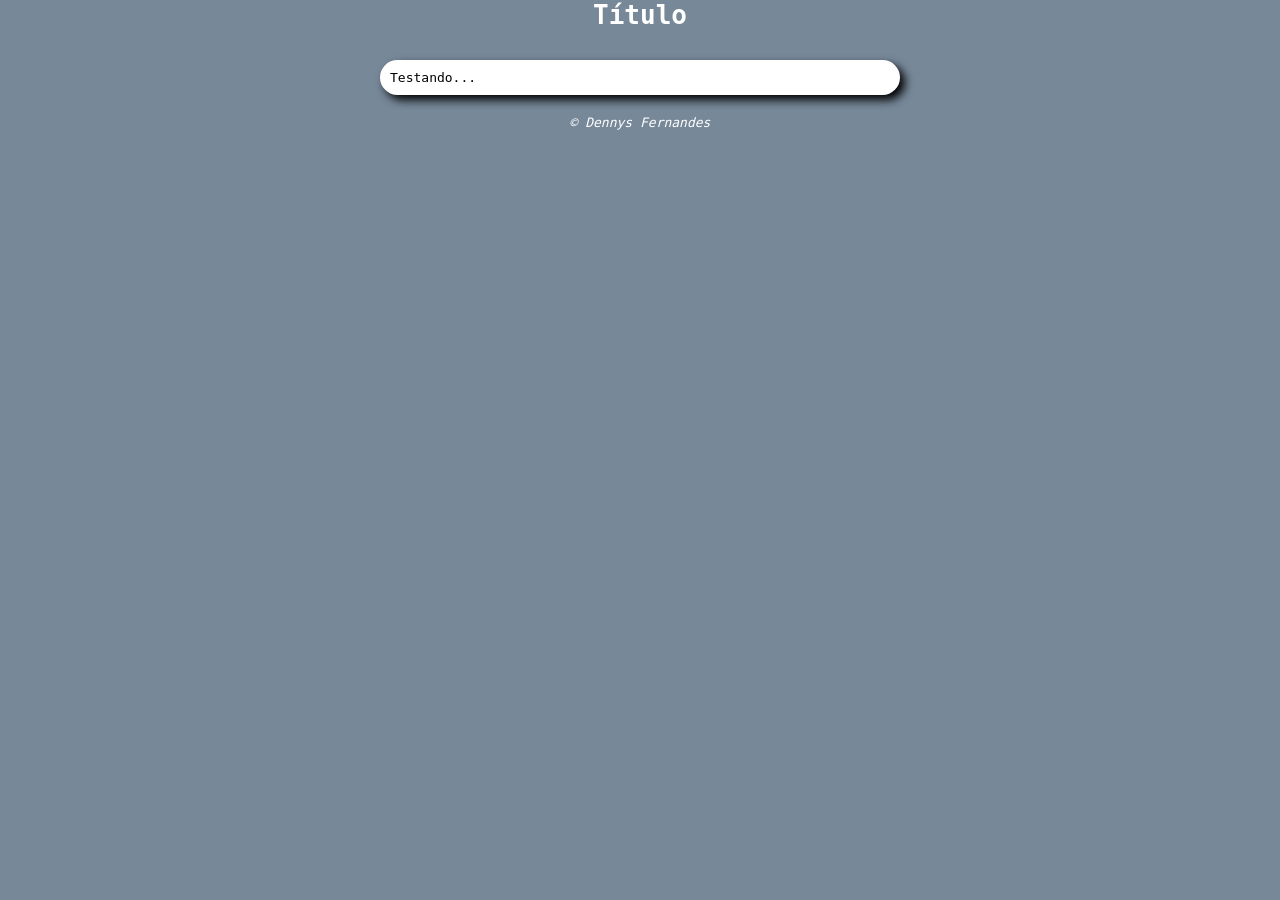
<file: aula12ex/index.html>
<!DOCTYPE html>
<html lang="pt-br">
<head>
    <meta charset="UTF-8">
    <meta name="viewport" content="width=device-width, initial-scale=1.0">
    <link rel="stylesheet" href="estilo/style.css">
    <title>Modelo de Exercício</title>
</head>
<body>
    <header>
        <h1>Título</h1>
    </header>
    <section>
        <div>
            Testando...
        </div>

        <div>

        </div>
    </section>
    <footer>
        <p>&copy; Dennys Fernandes</p>
    </footer>
    <script src="script.js"></script>
</body>
</html>
</file>
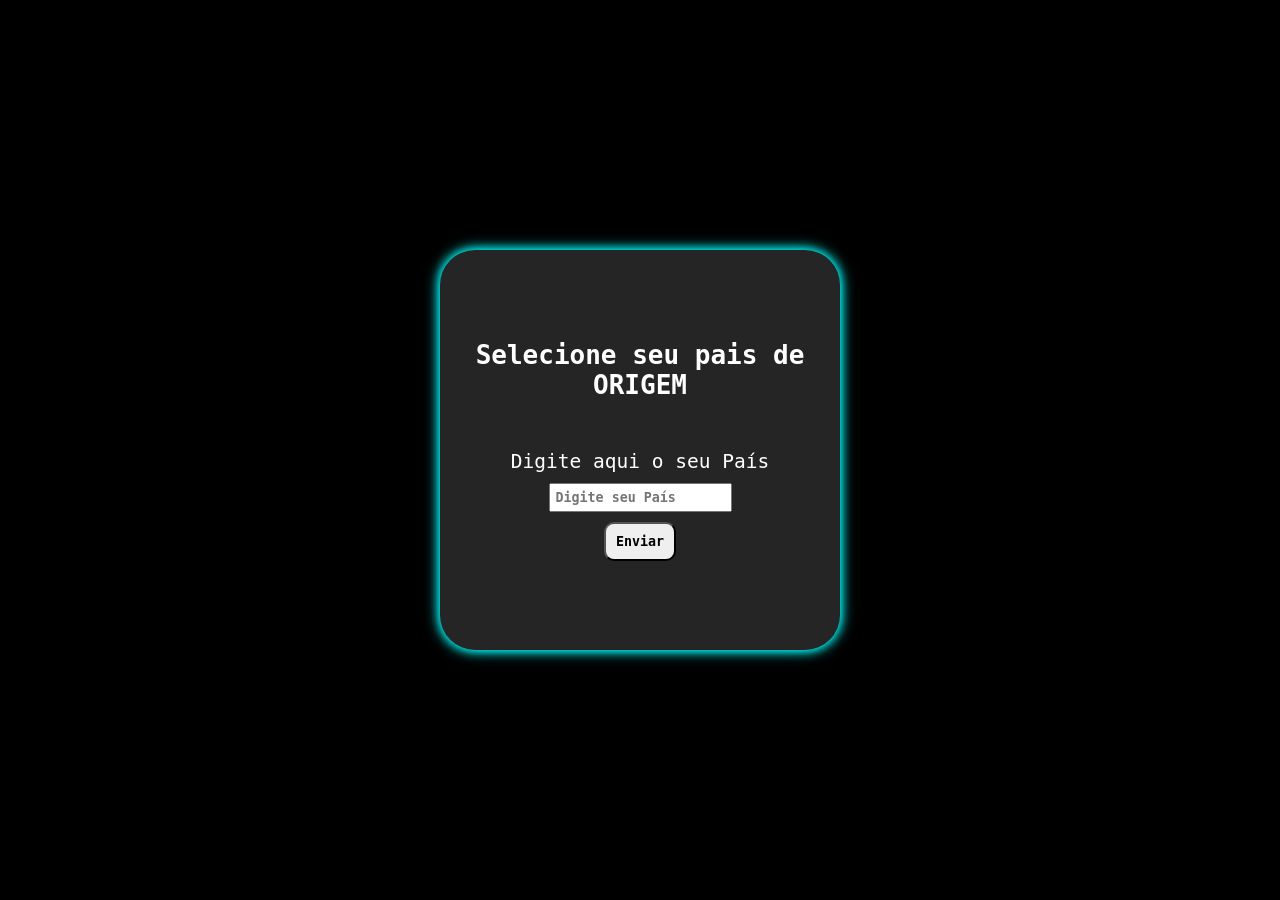
<file: aula11/ex001/index.html>
<!DOCTYPE html>
<html lang="pt-BR">
  <head>
    <meta charset="UTF-8" />
    <meta name="viewport" content="width=device-width, initial-scale=1.0" />
    <link rel="stylesheet" href="estilo/style.css">
    <title>Ex.País</title>
  </head>
  <body>
    <form id="bg">
        <h1>Selecione seu pais de ORIGEM</h1>
        <label>Digite aqui o seu País </label>
        <input type="text" name="txtpaís" id="seupaís" placeholder="Digite seu País"/>
        <input class="button" type="button" value="Enviar" onclick="suanacionalidade()" />
        <div id="res"></div>
    </form>
    <script src="../ex001/ex001.js"></script>
  </body>
</html>
</file>
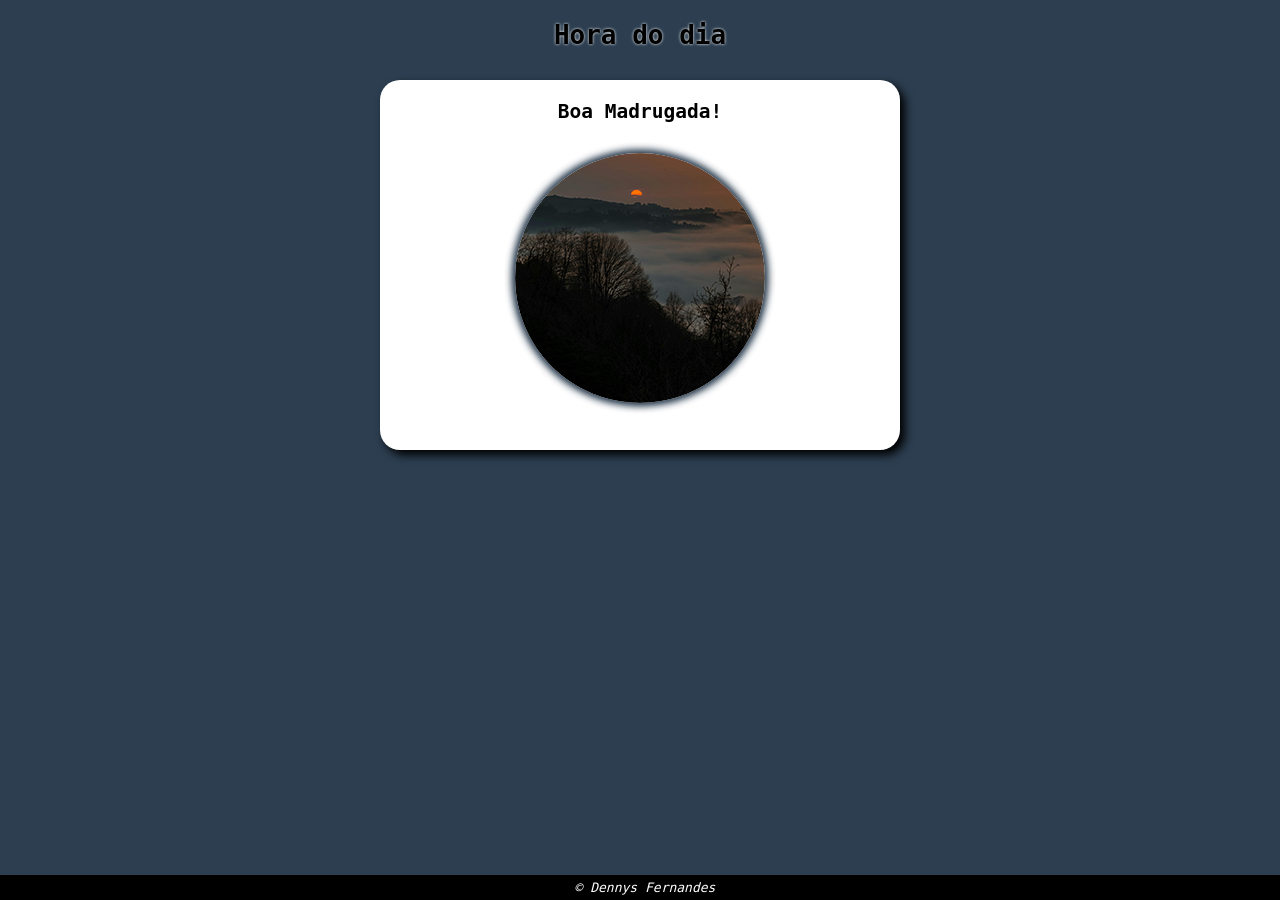
<file: aula12ex/ex014/index.html>
<!DOCTYPE html>
<html lang="pt-br">
  <head>
    <meta charset="UTF-8" />
    <meta name="viewport" content="width=device-width, initial-scale=1.0" />
    <link rel="stylesheet" href="estilo/style.css" />
    <title>Modelo de Exercício</title>
  </head>
  <body onload="carregar()">
    <header>
      <h1 id="titulo">Hora do dia</h1>
    </header>
    <section>
      <div id="msg"></div>
      <div id="foto">
        <img id="imagem" src="manha250px.png" alt="fotomanhã" />
      </div>
    </section>
    <script src="script.js"></script>
    <footer>
        <p>&copy; Dennys Fernandes</p>
      </footer>
  </body>
</html>
</file>
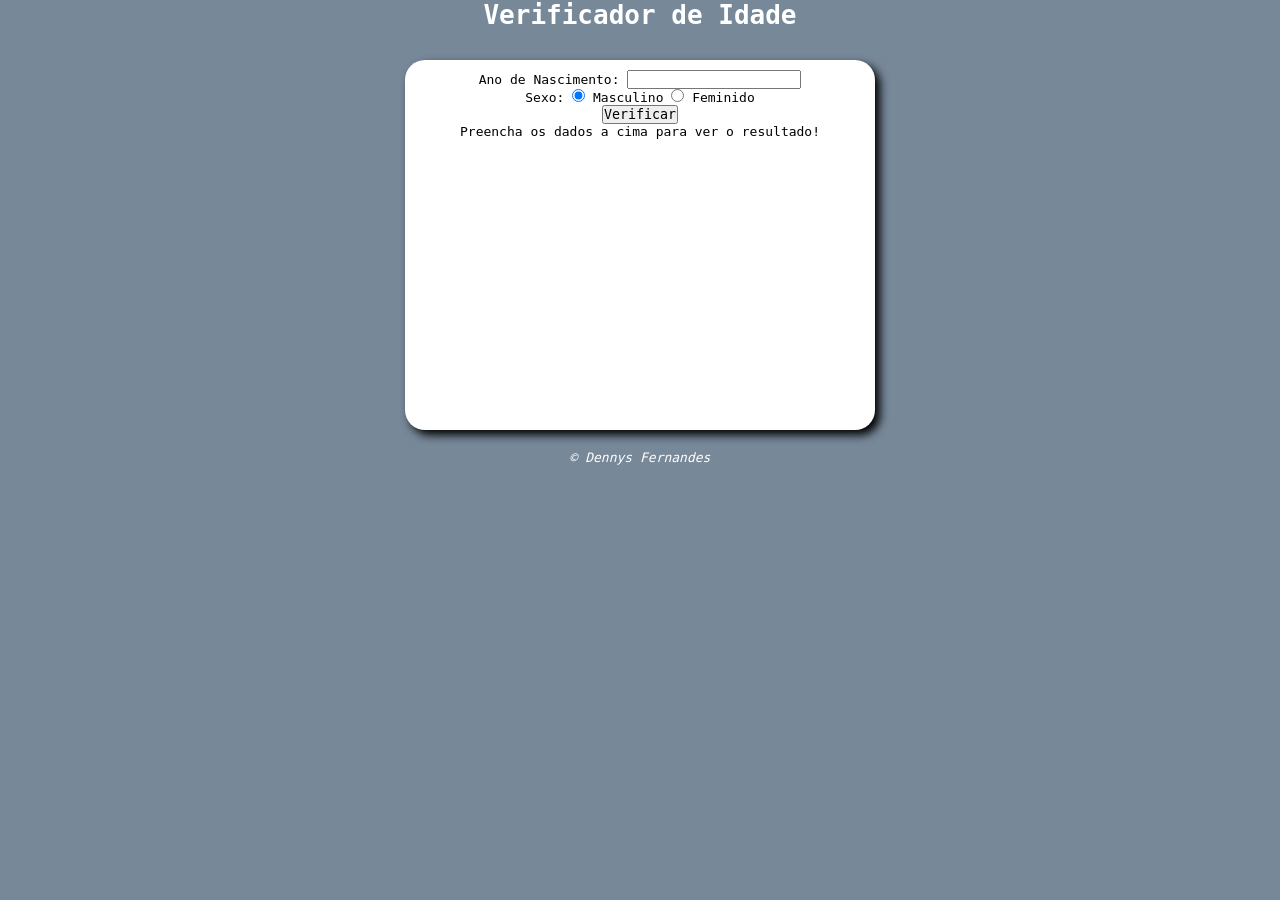
<file: aula12ex/ex015/index.html>
<!DOCTYPE html>
<html lang="pt-br">
  <head>
    <meta charset="UTF-8" />
    <meta name="viewport" content="width=device-width, initial-scale=1.0" />
    <link rel="stylesheet" href="estilo/style.css" />
    <title>Verificador de Idade</title>
  </head>
  <body>
    <header>
      <h1>Verificador de Idade</h1>
    </header>
    <section>
      <div class="img">
        <p>
          Ano de Nascimento:
          <input type="number" name="txtano" id="txtano" min="0" />
        </p>
        <p>
          Sexo:
          <input type="radio" name="radsex" id="masc" checked>
          <label for="masc">Masculino</label>
          <input type="radio" name="radsex" id="fem">
          <label for="fem">Feminido</label>
        </p>
        <p>
          <input type="button" value="Verificar" onclick="verificar()">
        </p>
      </div>

      <div id="res">
        Preencha os dados a cima para ver o resultado!
      </div>

    </section>
    <script src="script.js"></script>
    <footer>
      <p>&copy; Dennys Fernandes</p>
    </footer>
  </body>
</html>
</file>
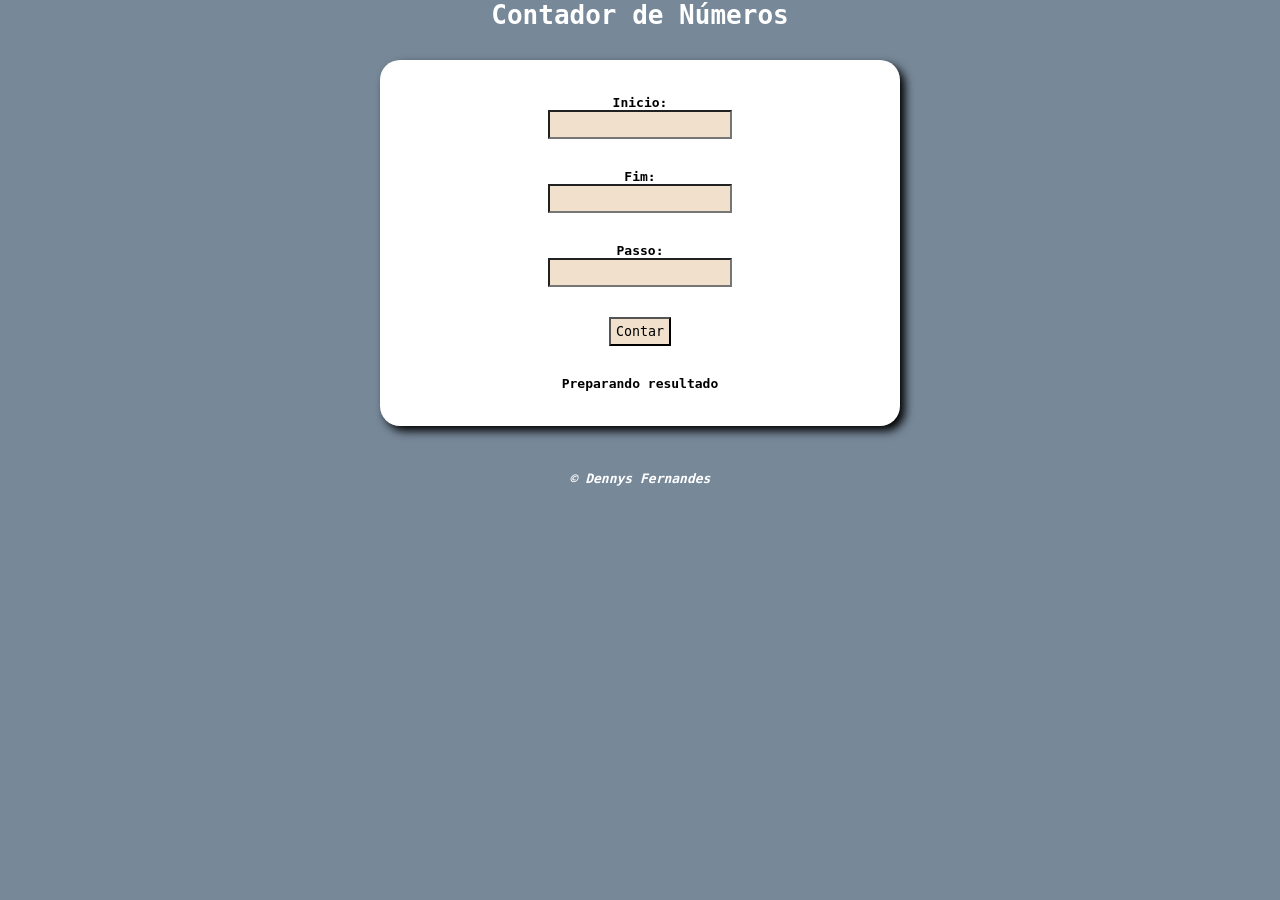
<file: aula14ex/ex016/index.html>
<!DOCTYPE html>
<html lang="pt-br">
  <head>
    <meta charset="UTF-8" />
    <meta name="viewport" content="width=device-width, initial-scale=1.0" />
    <link rel="stylesheet" href="estilo/style.css" />
    <title>Contador</title>
  </head>
  <body>
    <header>
      <h1>Contador de Números</h1>
    </header>
    <section>
      <div class="dados">
        <p>Inicio: <input type="number" name="inicio" id="txti" /></p>
        <p>Fim: <input type="number" name="fim" id="txtf" /></p>
        <p>Passo: <input type="number" name="passo" id="txtp" /></p>
        <p><input id="bt2" type="button" value="Contar" onclick="contar()"></p>        
      </div>

      <div id="res">
        <p>Preparando resultado</p>
      </div>
    </section>
    <footer>
      <p>&copy; Dennys Fernandes</p>
    </footer>
    <script src="script.js"></script>
  </body>
</html>
</file>
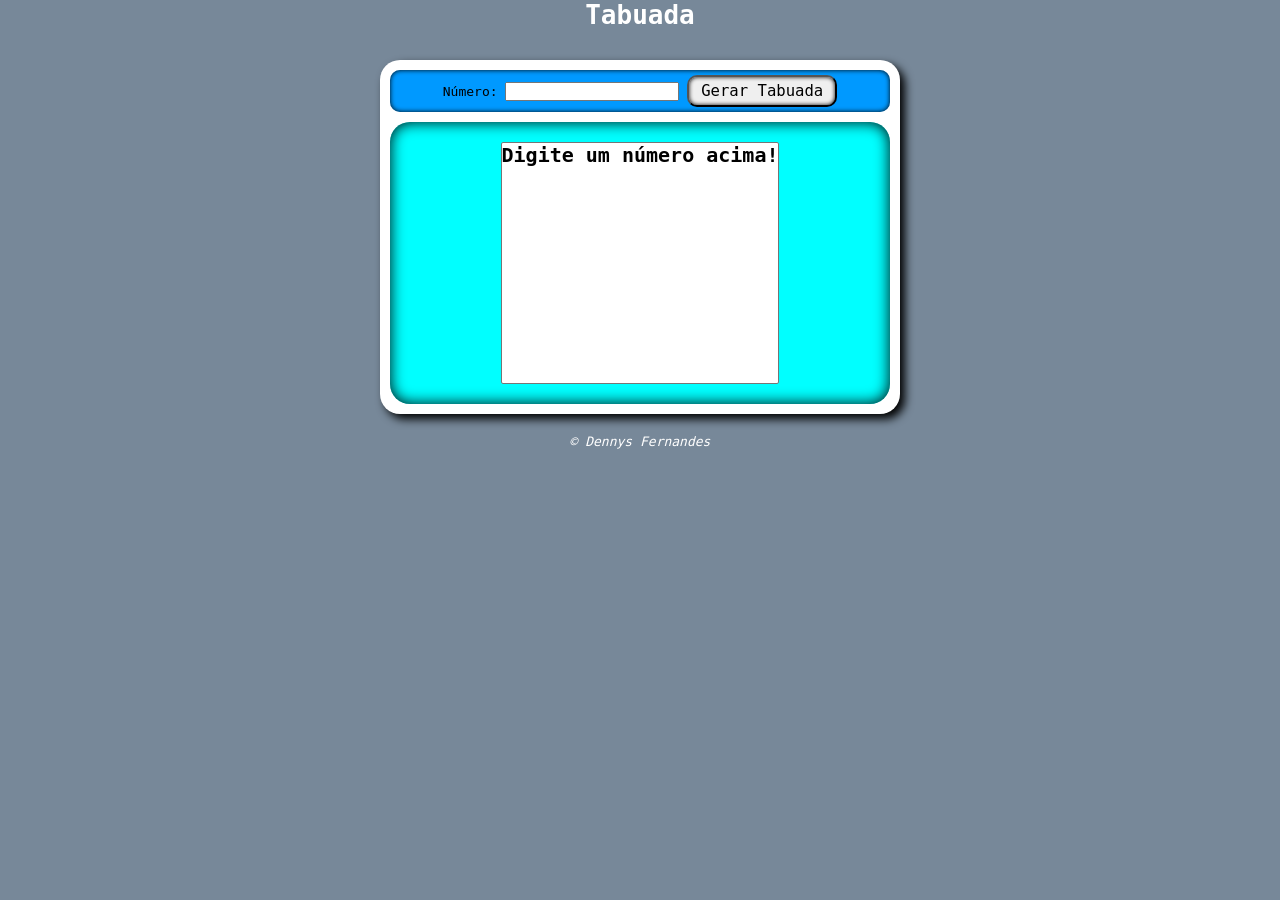
<file: aula14ex/ex017/index.html>
<!DOCTYPE html>
<html lang="pt-br">
  <head>
    <meta charset="UTF-8" />
    <meta name="viewport" content="width=device-width, initial-scale=1.0" />
    <link rel="stylesheet" href="estilo/style.css" />
    <title>Tabuada</title>
  </head>
  <body>
    <header>
      <h1>Tabuada</h1>
    </header>
    <section>
      <div id="input">
        <p>
          Número: <input type="number" name="num" id="txtn" />
          <input class="bt" type="button" value="Gerar Tabuada" onclick="tabuada()" />
        </p>
      </div>

      <div id="tab">
        <select name="tabuada" id="seltab" size="10">
          <option>Digite um número acima!</option>
        </select>
      </div>
    </section>
    <footer>
      <p>&copy; Dennys Fernandes</p>
    </footer>
    <script src="script.js"></script>
  </body>
</html>
</file>
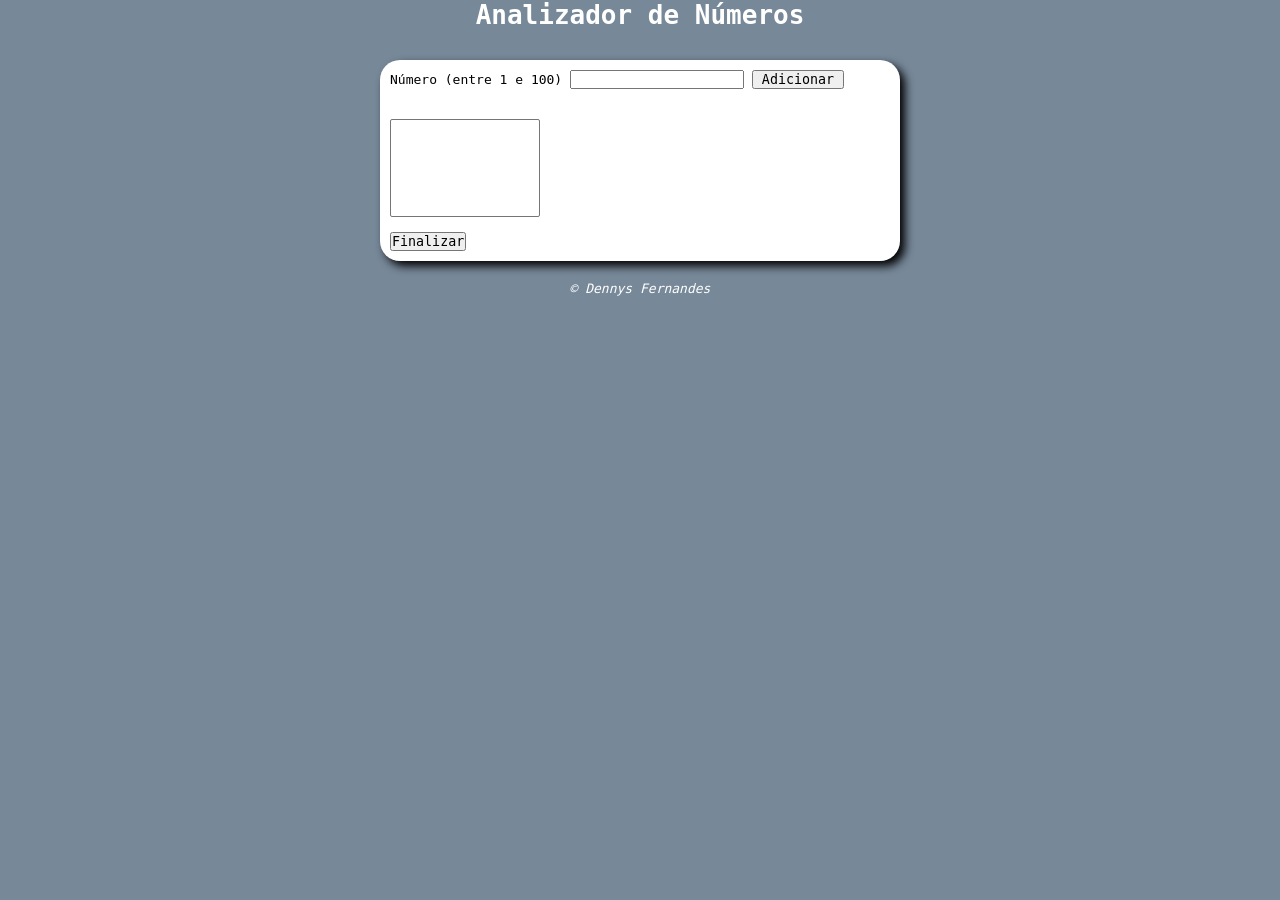
<file: aula16ex/ex018/index.html>
<!DOCTYPE html>
<html lang="pt-br">
  <head>
    <meta charset="UTF-8" />
    <meta name="viewport" content="width=device-width, initial-scale=1.0" />
    <link rel="stylesheet" href="estilo/style.css" />
    <title>Analizador de Números</title>
  </head>
  <body>
    <header>
      <h1>Analizador de Números</h1>
    </header>
    <section>
      <div>
        <p>
          Número (entre 1 e 100) <input type="number" name="fnum" id="fnum" />
          <input type="button" value=" Adicionar " onclick="adicionar()" />
        </p>
        <br /><br /><select name="flist" id="flist" size="6"></select>
        <br /><br /><input
          type="button"
          value="Finalizar"
          onclick="finalizar()"
        />
      </div>
      <div>
        <div id="res"></div>
      </div>
    </section>
    <footer>
      <p>&copy; Dennys Fernandes</p>
    </footer>
    <script src="script.js"></script>
  </body>
</html>
</file>
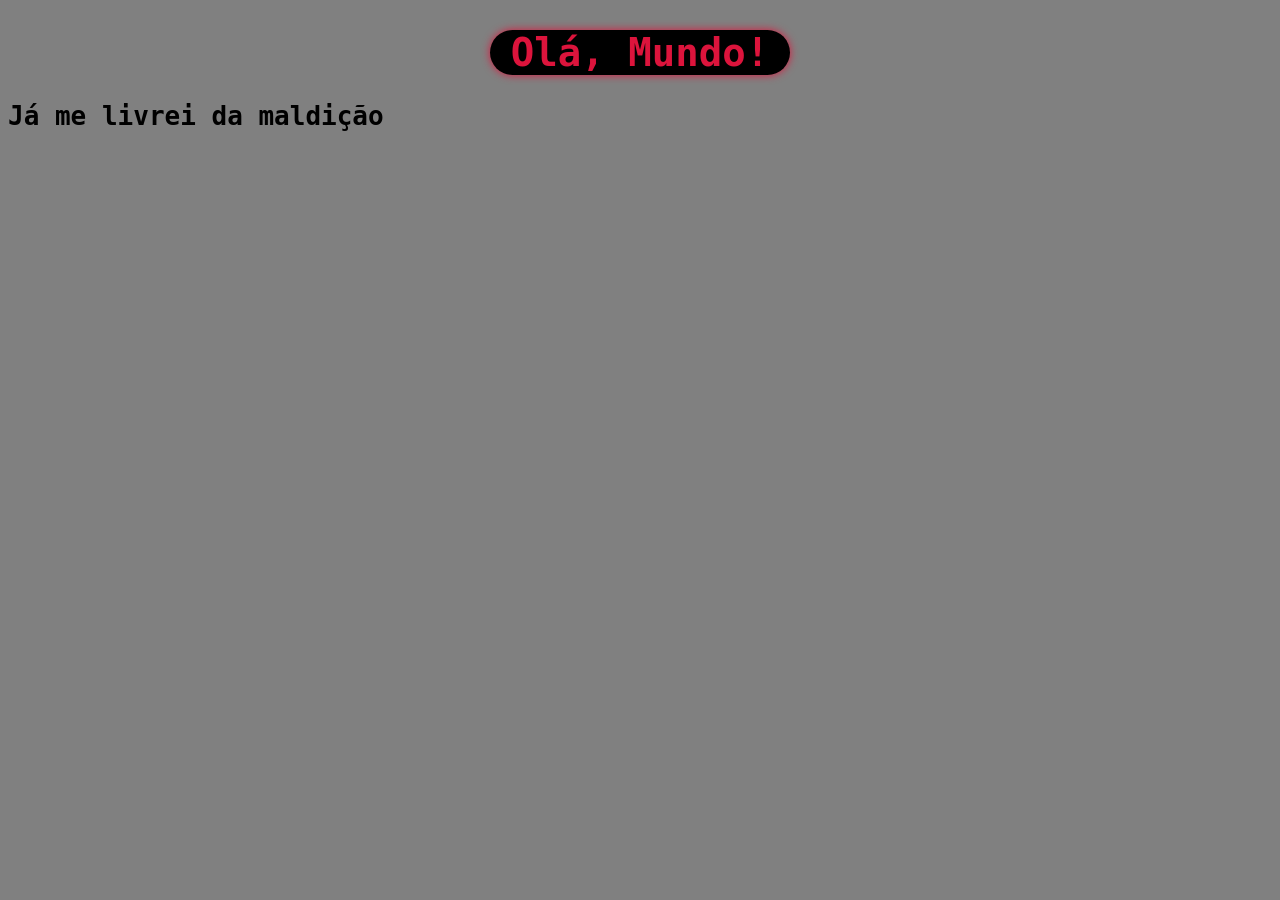
<file: aula04/ex001.html>
<!DOCTYPE html>
<html lang="pt-br">
  <head>
    <meta charset="UTF-8" />
    <meta name="viewport" content="width=device-width, initial-scale=1.0" />
    <title>Meu primeiro programa!</title>
    <style>
      body {
        background-color: gray;
        font-family: monospace;
      }
      h1 {
        font-size: 3em;
        color: crimson;
        font-weight: bolder;
        background-color: black;
        width: 300px;
        margin: auto;
        margin-top: 30px;
        text-align: center;
        border-radius: 30px;
        box-shadow: 0px 0px 8px crimson;
      }

      h1:hover {
        cursor: pointer;
        color: black;
        background-color: crimson;
        box-shadow: inset 0px 0px 30px black;
        padding: 5px;
        transition: all 0.5s;
      }
      p {
        font-size: 2em;
        font-weight: bolder;
      }
    </style>
  </head>
  <body>
    <h1>Olá, Mundo!</h1>
    <p>Já me livrei da maldição</p>
    <script>
      window.alert("Minha primeira mensagem!");
      window.confirm('Está gostando de JS ?')
      window.prompt('Qual é o seu Nome?')
    </script>
  </body>
</html>
</file>
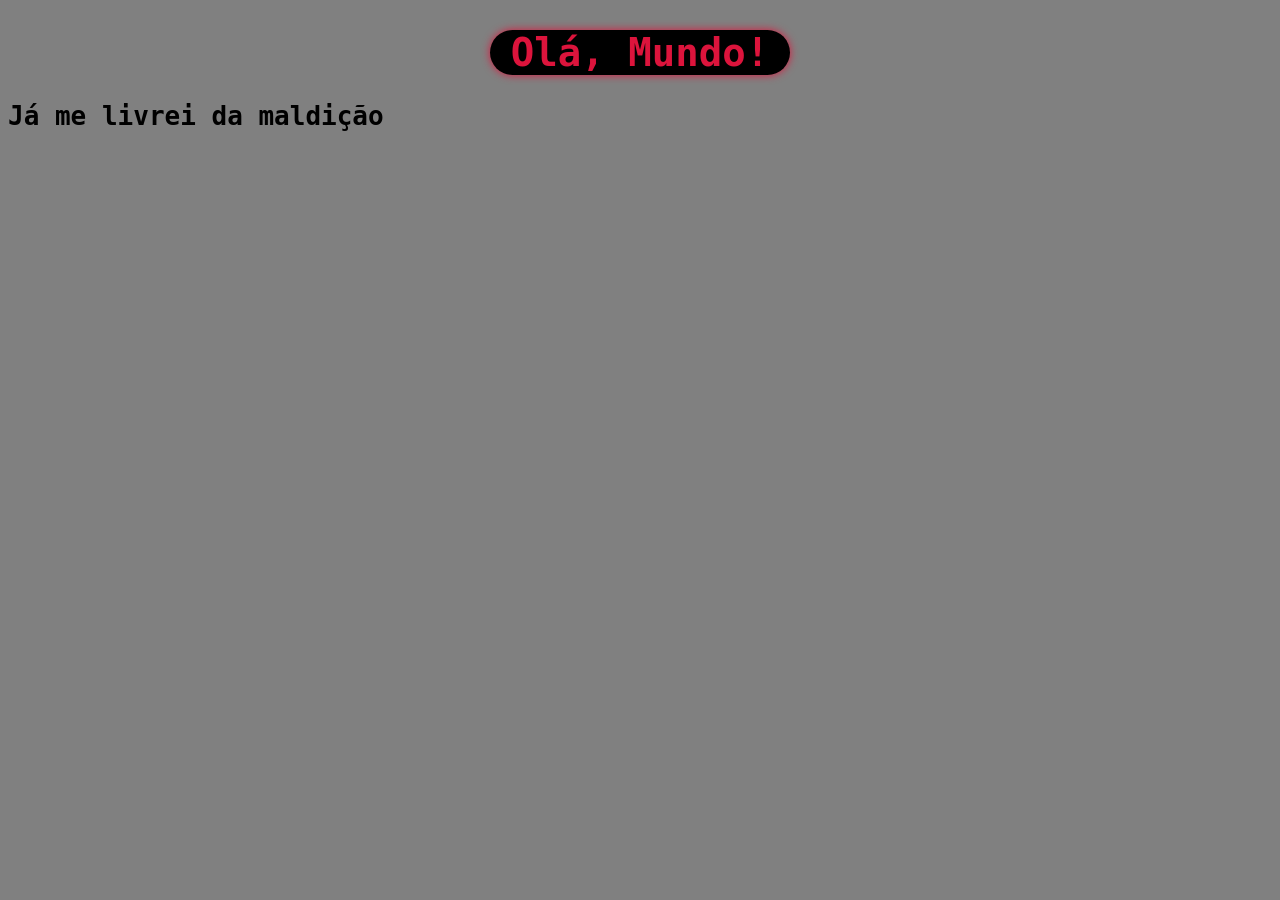
<file: aula06/aula002 copy.html>
<!DOCTYPE html>
<html lang="pt-br">
  <head>
    <meta charset="UTF-8" />
    <meta name="viewport" content="width=device-width, initial-scale=1.0" />
    <title>Meu primeiro programa!</title>
    <style>
      body {
        background-color: gray;
        font-family: monospace;
      }
      h1 {
        font-size: 3em;
        color: crimson;
        font-weight: bolder;
        background-color: black;
        width: 300px;
        margin: auto;
        margin-top: 30px;
        text-align: center;
        border-radius: 30px;
        box-shadow: 0px 0px 8px crimson;
      }

      h1:hover {
        cursor: pointer;
        color: black;
        background-color: crimson;
        box-shadow: inset 0px 0px 30px black;
        padding: 5px;
        transition: all 0.5s;
      }
      p {
        font-size: 2em;
        font-weight: bolder;
      }
    </style>
  </head>
  <body>
    <h1>Olá, Mundo!</h1>
    <p>Já me livrei da maldição</p>
    <script>
      var nome = window.prompt("Qual é o seu Nome?"); // Serve para perguntar o nome.
      window.alert("É um grande prazer te conhecer, " + nome); //Concatenação
    </script>
  </body>
</html>
</file>
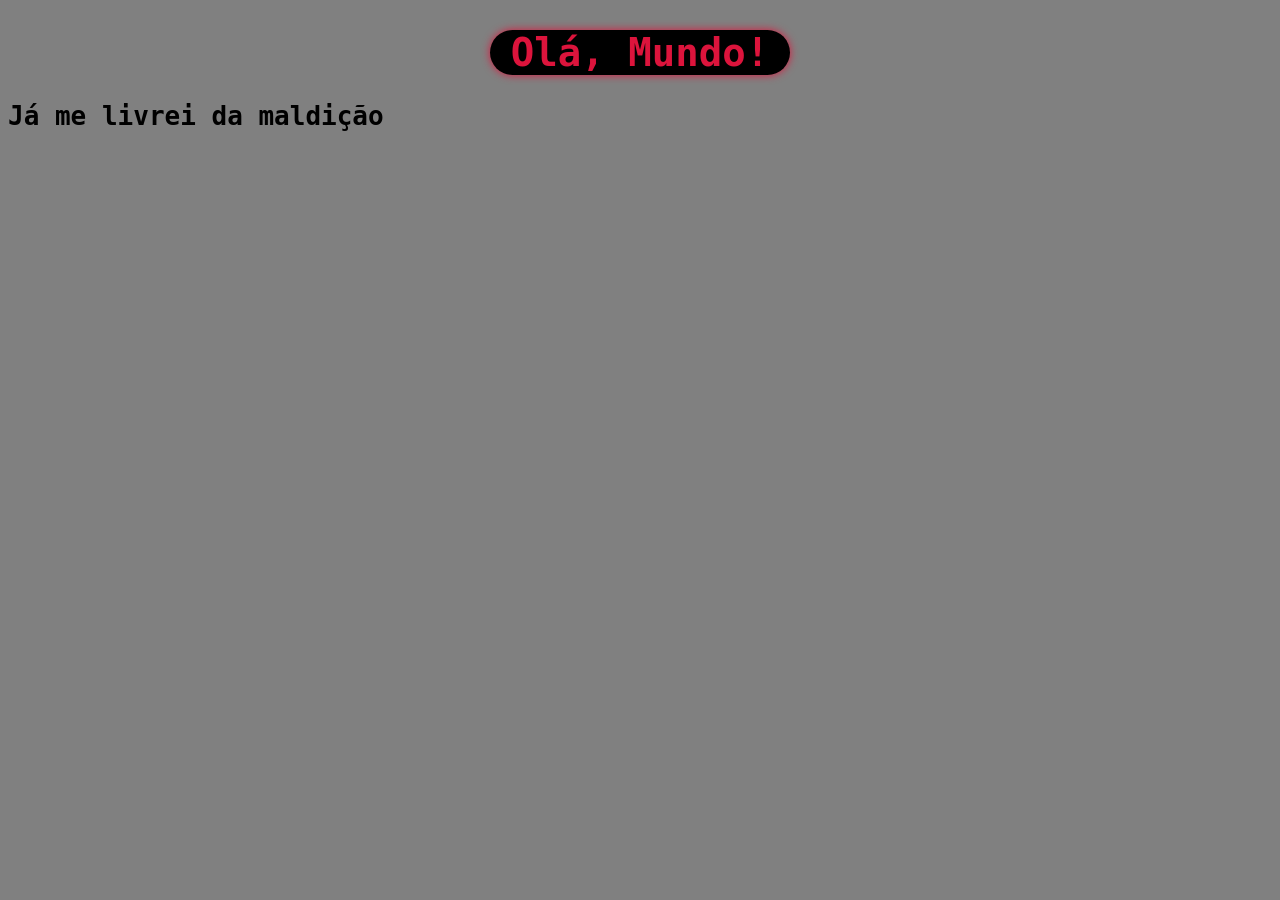
<file: aula06/aula003.html>
<!DOCTYPE html>
<html lang="pt-br">
  <head>
    <meta charset="UTF-8" />
    <meta name="viewport" content="width=device-width, initial-scale=1.0" />
    <title>Meu primeiro programa!</title>
    <style>
      body {
        background-color: gray;
        font-family: monospace;
      }
      h1 {
        font-size: 3em;
        color: crimson;
        font-weight: bolder;
        background-color: black;
        width: 300px;
        margin: auto;
        margin-top: 30px;
        text-align: center;
        border-radius: 30px;
        box-shadow: 0px 0px 8px crimson;
      }

      h1:hover {
        cursor: pointer;
        color: black;
        background-color: crimson;
        box-shadow: inset 0px 0px 30px black;
        padding: 5px;
        transition: all 0.5s;
      }
      p {
        font-size: 2em;
        font-weight: bolder;
      }

      /*
      Number.parseInt(n) "converte para numeros inteiros" EX. 1, 2, 3, 5, 6
      Number.parseFloat(n) "converte para numeros reias" 1.1, 1.2, 1.3, 1.5
      var s = 'JavaScript'
      'Eu estou aprendendo s' (não faz interpolação)
      'Eu estou aprendendo' + s (usa concatenação) 
      ´Eu uso aprendendo ${s}´ (usa template string)
       s.lenght (Quantos caracteres a string tem)
       s.toUperCase() (Tudo para 'MAIÚSCULA')
       s.toLowerCase() (Tudo apra 'MINÚSCULA')
      */
    </style>
  </head>
  <body>
    <h1>Olá, Mundo!</h1>
    <p>Já me livrei da maldição</p>
    <script>
      var n1 = Number(window.prompt("Digite um número")); //windrow.prompt retrona a soma como "string"
      var n2 = Number(window.prompt("Digite outro número"));
      var s = n1 + n2;
      window.alert(`A soma entre ${n1} e ${n2} é igual a ${s}`);
      window.alert("A soma dos valores é " + s.toString); // ((+) para adição e para concatenação)
      // (Number + Number) para adição
      // (String + String) para concatenação
      // (s.toStringo ou String(s) )
    </script>
  </body>
</html>
</file>
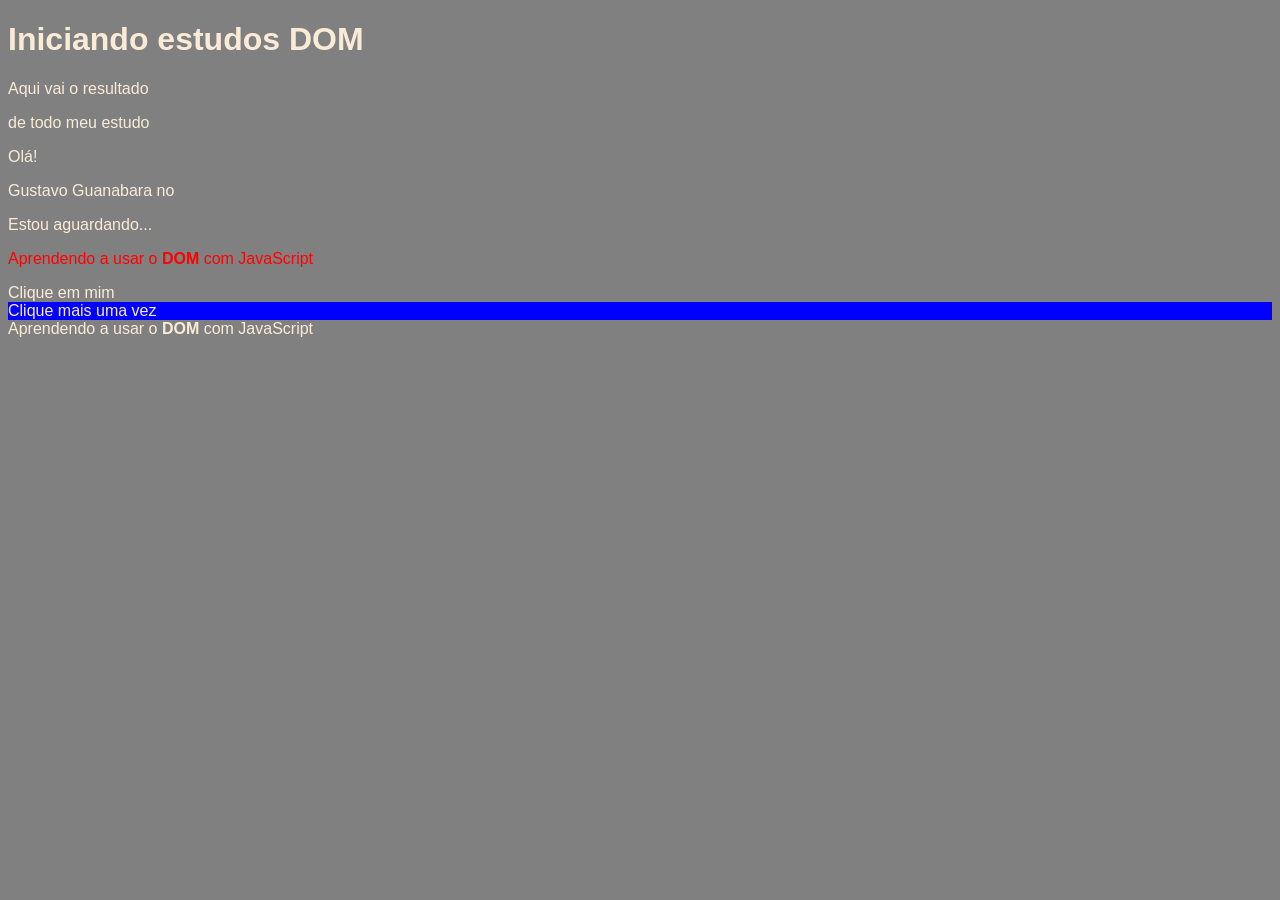
<file: aula06/ex005.html>
<!DOCTYPE html>
<html lang="pt-BR">
  <head>
    <meta charset="UTF-8" />
    <meta name="viewport" content="width=device-width, initial-scale=1.0" />
    <title>Primeiros passos com DOM</title>
    <style>
      body {
        background-color: black;
        color: antiquewhite;
        font: normal 12pt arial;
      }
    </style>
  </head>
  <body>
    <!--DOCUMENT OBJECT MODEL
    Árvoce DOM
    Window -> location
       '-> document > HTML -> head -> (meta, title)
       '-> history      '-> body 
                             '-> (h1, p, p(strong), div)


    getElementsByTagName () "por marca"
    getElementsByTagid () "por ID"
    getElementsByName () "por Nome"
    getElementsByClassName () "por classe"
    querySelector()" por Seletor"
    querySelectorAll() " por Seletor"


    -->

    <h1>Iniciando estudos DOM</h1>
    <p>Aqui vai o resultado</p>
    <p>de todo meu estudo</p>
    <p name="curso">no curso do prof.</p>
    <p class="gguanabara">Gustavo Guanabara no</p>
    <p id="msg">Curso em video</p>
    <p>Aprendendo a usar o <strong>DOM</strong> com JavaScript</p>
    <div>Clique em mim</div>
    <div id="msg">Clique mais uma vez</div>
    <script>
      var corpo = window.document.body; /* variável para o body */
      corpo.style.background = "gray";

      var p1 = window.document.getElementsByTagName("p")[5];
      /* variável para o elemento p de acordo com a linha [0, 1, 2, 3...]*/
      window.document.write(p1.innerHTML);
      /* innerText -sem formatação/innderHTML com formatação */
      p1.style.color = "red";
      window.alert(p1.innerText);

      var d = window.document.getElementById("msg");
      d.innerText = "Estou aguardando...";
      /*Troca o paragrafo com a variável de id="msg" para a frase escolhida */

      var d = window.document.getElementsByName("curso")[0];
      d.innerText = "Olá!";

      var d = window.document.querySelector("div#msg");
      d.style.background = "blue";
    </script>
  </body>
</html>
</file>
<file: aula12ex/estilo/style.css>
@charset "UTF-8";

* {
  margin: 0px;
  padding: 0px;
  font-family: monospace;
}

body {
  background-color: lightslategrey;
}

header {
  color: white;
  text-align: center;
}

section {
  width: 500px;  
  background-color: white;
  border-radius: 10px;
  margin: auto;
  margin-top: 30px;
  padding: 10px;
  box-shadow: 5px 5px 10px black;
  border-radius: 20px;
}

footer {
  text-align: center;
  padding: 20px;
  color: white;
  font-style: italic;
}
</file>
<file: aula11/ex001/estilo/style.css>
@charset "UTF-8";

* {
  font-family: monospace;
  margin: 0px;
  padding: 0px;
}
body {
  display: flex;
  justify-content: center;
  background-color: black;
  color: white;
  position: absolute;
  top: 50%;
  left: 50%;
  transform: translate(-50%, -50%);
}
form#bg {
  border-radius: 35px;
  position: relative;
  display: flex;
  text-align: center;
  flex-flow: column wrap;
  justify-content: center;
  align-items: center;
  width: 400px;
  height: 400px;
  background-color: rgb(37, 37, 37);
  box-shadow: 0px 0px 10px aqua, 0px 0px 15px aqua;
  transition: all 0.3s ease-in-out;
}

form#bg:hover {
  transition: all 0.5s ease-in-out;
  box-shadow: 0px 0px 10px aqua, 0px 0px 20px aqua, 0px 0px 25px aqua;
  filter: brightness(1.2);
}

h1 {
  font-size: 2em;
  padding-bottom: 50px;
}

input {
  padding: 5px;
  font-weight: bolder;
}
form > input.button {
  margin-top: 10px;
  padding: 10px;
  border-radius: 10px;
}

label {
  font-size: 1.5em;
  padding-bottom: 10px;
}
</file>
<file: aula12ex/ex014/estilo/style.css>
@charset "UTF-8";

* {
  margin: 0px;
  padding: 0px;
  font-family: monospace;
}

body {
  text-align: center;
  background-color: grey;
}

header {
  color: white;
}
header > h1 {
  margin-top: 20px;
  font-weight: bolder;
  color: black;
  text-shadow: 0px 0px 3px white;
}

section {
  width: 500px;
  height: 350px;
  background-color: white;
  border-radius: 10px;
  margin: auto;
  margin-top: 30px;
  padding: 10px;
  box-shadow: 5px 5px 10px black;
  border-radius: 20px;
}

#msg {
  padding: 10px;
  font-size: 1.5em;
  font-weight: bolder;
}

div > img {
  border-radius: 50%;
}

#foto {
  display: flex;
  margin-top: 20px;
  justify-content: center;
}

footer > p {
  background-color: black;
  width: 100%;
  position: fixed;
  bottom: 0px;
  padding: 5px;
  color: white;
  font-style: italic;
}
</file>
<file: aula12ex/ex015/estilo/style.css>
@charset "UTF-8";

* {
  margin: 0px;
  padding: 0px;
  font-family: monospace;
}

body {
  background-color: lightslategrey;
}

header {
  color: white;
  text-align: center;
}

section {
  text-align: center;
  width: 450px;
  height: 350px;  
  background-color: white;
  border-radius: 10px;
  margin: auto;
  margin-top: 30px;
  padding: 10px;
  box-shadow: 5px 5px 10px black;
  border-radius: 20px;
}
footer {
  text-align: center;
  padding: 20px;
  color: white;
  font-style: italic;
}
</file>
<file: aula14ex/ex016/estilo/style.css>
@charset "UTF-8";

* {
  margin: 0px;
  padding: 0px;
  font-family: monospace;
}

body {
  background-color: lightslategrey;
}

header {
  color: white;
  text-align: center;
}

section {
  width: 500px;  
  background-color: white;
  border-radius: 10px;
  margin: auto;
  margin-top: 30px;
  padding: 10px;
  box-shadow: 5px 5px 10px black;
  border-radius: 20px;
}
p {
  font-weight: bolder;
  text-align: center;
  margin: 20px;
  padding: 5px;
}
input {
  display: flex;
  margin: auto;
  padding: 5px;
  background-color: rgba(222, 184, 135, 0.418);
}

footer {
  text-align: center;
  padding: 20px;
  color: white;
  font-style: italic;
}
</file>
<file: aula14ex/ex017/estilo/style.css>
@charset "UTF-8";

* {
  margin: 0px;
  padding: 0px;
  font-family: monospace;
}

body {
  background-color: lightslategrey;
}

header {
  color: white;
  text-align: center;
}

section {
  width: 500px;
  background-color: white;
  border-radius: 10px;
  margin: auto;
  margin-top: 30px;
  padding: 10px;
  box-shadow: 5px 5px 10px black;
  border-radius: 20px;
}
.bt {
  width: 150px;
  font-size: 1.2em;
  margin:auto;
  padding: 5px;
  border-radius: 10px; 
  box-shadow: 0px 0px 4px inset black;
}
.bt:hover {
  background-color: rgb(131, 250, 250);
}
select > option {
  font-size: 1.5em;
  font-weight: bolder;
}

div#input {
  display: flex;
  justify-content: center;
  padding: 5px;
  border-radius: 10px;
  box-shadow: 0px 0px 5px black inset;
  background-color: rgb(0, 153, 255);
}
div#tab {
  margin-top: 10px;
  padding-bottom: 20px;
  border-radius: 20px;
  background-color: aqua;
  box-shadow: 0px 0px 15px black inset;
  display: flex;
  justify-content: center;
}
select {
  margin-top: 20px;
}

footer {
  text-align: center;
  padding: 20px;
  color: white;
  font-style: italic;
}
</file>
<file: aula16ex/ex018/estilo/style.css>
@charset "UTF-8";

* {
  margin: 0px;
  padding: 0px;
  font-family: monospace;
}

body {
  background-color: lightslategrey;
}

header {
  color: white;
  text-align: center;
}

section {
  width: 500px;
  background-color: white;
  border-radius: 10px;
  margin: auto;
  margin-top: 30px;
  padding: 10px;
  box-shadow: 5px 5px 10px black;
  border-radius: 20px;
}
#flist {
  width: 150px;
}

footer {
  text-align: center;
  padding: 20px;
  color: white;
  font-style: italic;
}
</file>
